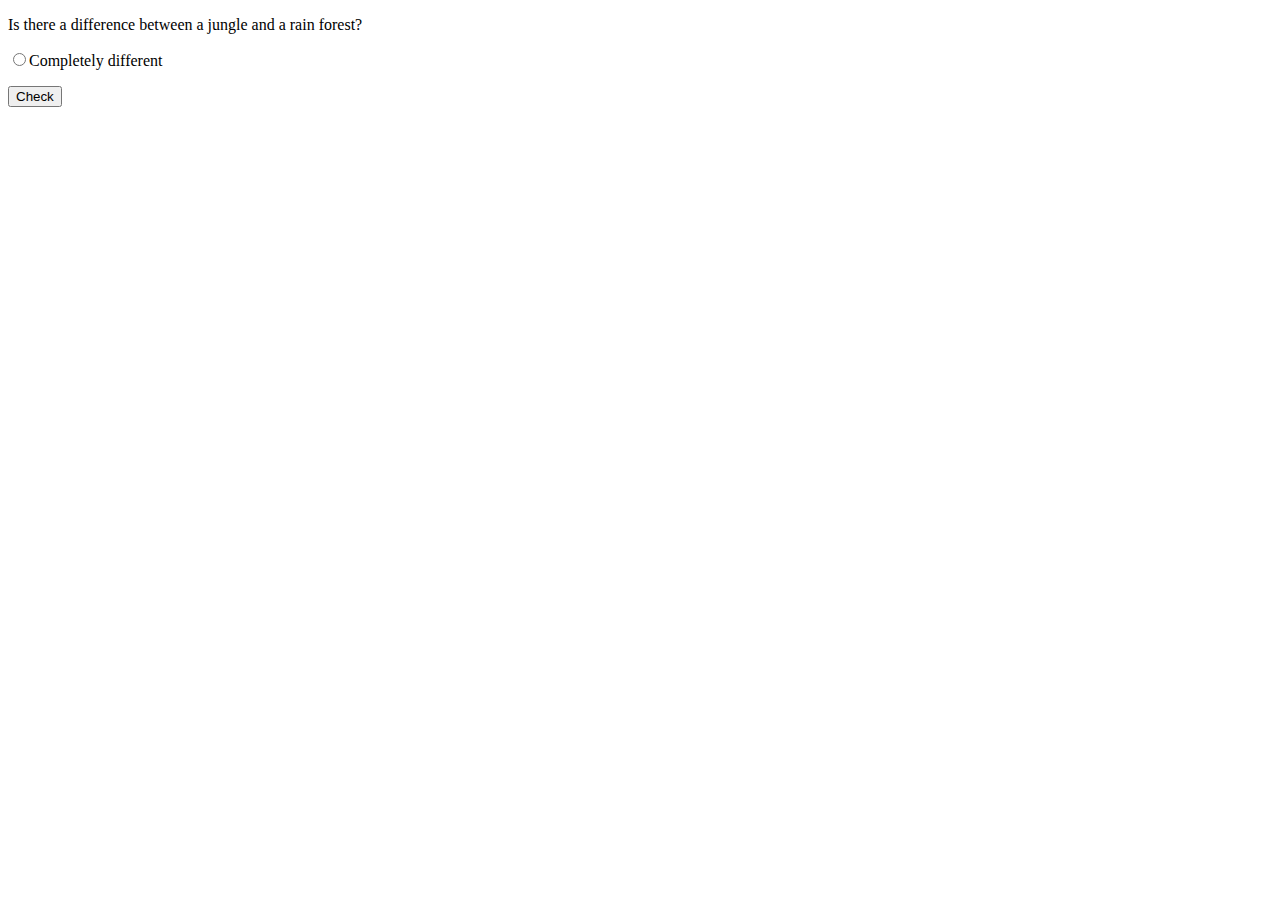
<file: testing.html>
<!DOCTYPE html>
<html>
<head>
	<title>game</title>
	<meta charset="UTF-8">

</head>

<body>
    <div id="myDiv1"></div> 
    <div id="myDiv2"></div>
    <div id="myDiv3"></div>
    <div id="myDiv4"></div>

<script>

var questions = new Array();
questions[0] = 'Is there a difference between a jungle and a rain forest?'
questions[1] = 'What is the world\'s most common religion?',
questions[2] = 'What is the second largest country (in size) in the world?';

var choices = new Array();
choices[0] = ['No difference', 'Some difference', 'Completely different'],
choices[1] = ['Christianity', 'Buddhism', 'Hinduism', 'Islam'],
choices[2] = ['USA', 'China', 'Canada', 'Russia'];

var answers = new Array();
answers[0] = ['Some difference'],
answers[1] = ['Christianity'],
answers[2] = ['Canada'];

var score = 0;
i= 0;

var listQuestion = function(){  
    if( i < questions.length ){
        document.getElementById("myDiv1").innerHTML = '<p>'+questions[i]+'</p>';
        for (k=0; k<choices[i].length; k++){
            document.getElementById("myDiv2").innerHTML ='<p><input type = "radio" name = "questionchoice">'+choices[i][k]+'</p>';
        }
        document.getElementById("myDiv3").innerHTML = '<p><button onClick = "getRadioValue()">Check</button></p> <br>';
    };
};

var getRadioValue = function(){
    for ( var h = 0; h < document.getElementsByName('questionchoice').length; h++ ){
        var value = '';
        if (document.getElementsByName('questionchoice')[h].checked==true){
            value = document.getElementsByName('questionchoice')[h].value;
            score+=1
        }
    }
    if (value== answers[i]){
        document.getElementById("myDiv4").innerHTML ="That is correct. </br><button input type = 'submit' onClick = 'loadContent()'> Next Question</button>";   
    }
    else {
        document.getElementById("myDiv4").innerHTML ="That is incorrect. </br><button input type = 'submit' onClick = 'loadContent()'> Next Question</button>"; 
    }
    i++;
};

var whatIsScore = function(){
    return score; 
}

window.onload = listQuestion();

</script>

    
</body>

</html>
</file>
